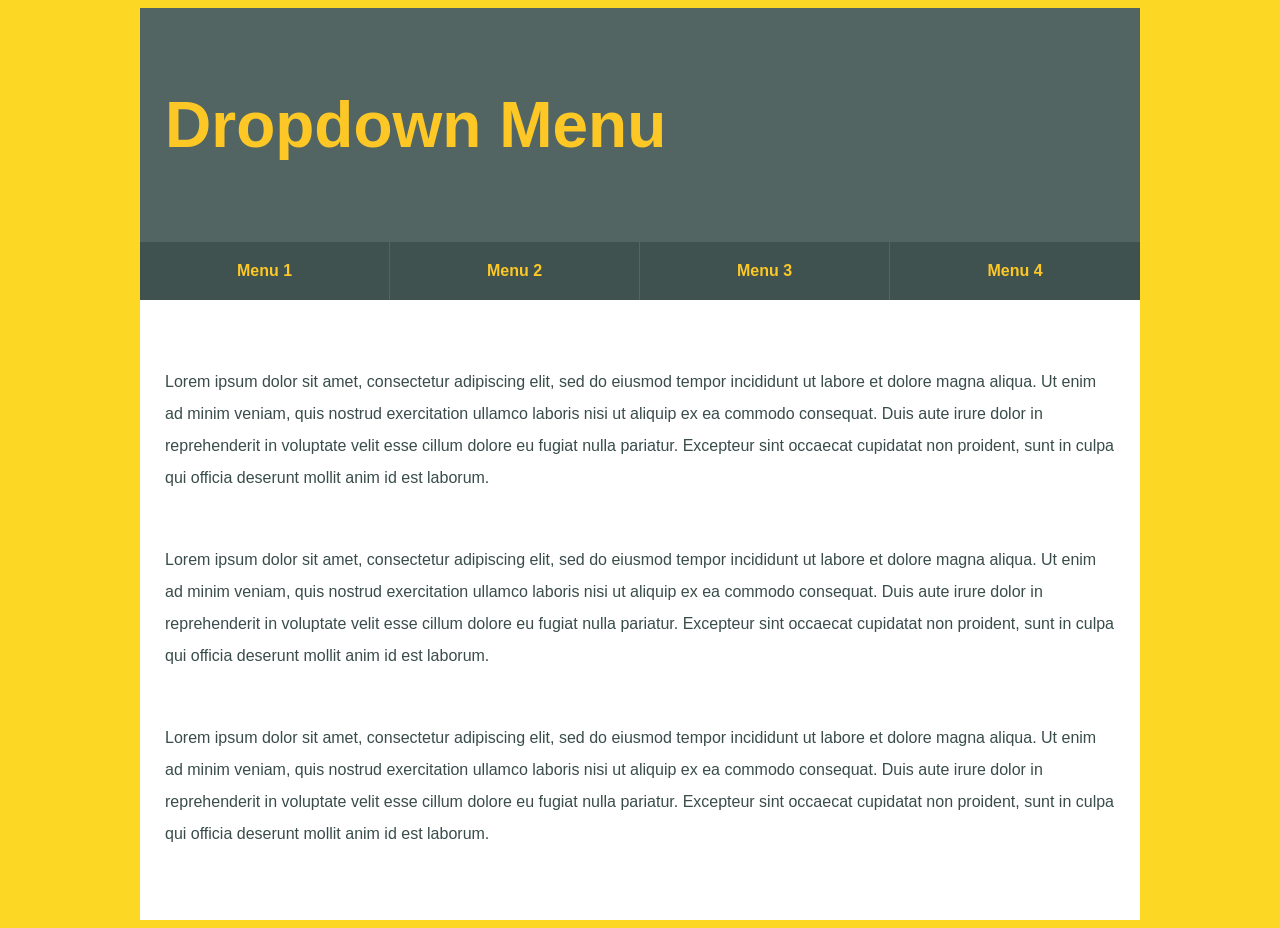
<file: drop down menu/index.html>
<!DOCTYPE html>
<html lang="ja">

<head>
  <meta charset="UTF-8">
  <title>ドロップダウンメニュー</title>
  <link rel="stylesheet" href="style.css">
</head>

<body>
  <div id="wrapper">
    <!-- ヘッダー -->
    <header>
      <h1>Dropdown Menu</h1>
    </header>

    <!-- ドロップダウンメニュー -->
    <nav>
      <ul id="navi">
        <li>
          <a href="#">Menu 1</a>
          <ul>
            <li><a href="#">Menu 1a</a></li>
            <li><a href="#">Menu 1b</a></li>
            <li><a href="#">Menu 1c</a></li>
          </ul>
        </li>
        <li>
          <a href="#">Menu 2</a>
          <ul>
            <li><a href="#">Menu 2a</a></li>
            <li><a href="#">Menu 2b</a></li>
            <li><a href="#">Menu 2c</a></li>
          </ul>
        </li>
        <li>
          <a href="#">Menu 3</a>
          <ul>
            <li><a href="#">Menu 3a</a></li>
            <li><a href="#">Menu 3b</a></li>
            <li><a href="#">Menu 3c</a></li>
          </ul>
        </li>
        <li>
          <a href="#">Menu 4</a>
          <ul>
            <li><a href="#">Menu 4a</a></li>
            <li><a href="#">Menu 4b</a></li>
            <li><a href="#">Menu 4c</a></li>
          </ul>
        </li>
      </ul>
    </nav>

    <!-- メインコンテンツ -->
    <main>
      <p>Lorem ipsum dolor sit amet, consectetur adipiscing elit, sed do eiusmod tempor incididunt ut labore et dolore
        magna aliqua. Ut enim ad minim veniam, quis nostrud exercitation ullamco laboris nisi ut aliquip ex ea commodo
        consequat. Duis aute irure dolor in reprehenderit in voluptate velit esse cillum dolore eu fugiat nulla
        pariatur. Excepteur sint occaecat cupidatat non proident, sunt in culpa qui officia deserunt mollit anim id est
        laborum.</p>

      <p>Lorem ipsum dolor sit amet, consectetur adipiscing elit, sed do eiusmod tempor incididunt ut labore et dolore
        magna aliqua. Ut enim ad minim veniam, quis nostrud exercitation ullamco laboris nisi ut aliquip ex ea commodo
        consequat. Duis aute irure dolor in reprehenderit in voluptate velit esse cillum dolore eu fugiat nulla
        pariatur. Excepteur sint occaecat cupidatat non proident, sunt in culpa qui officia deserunt mollit anim id est
        laborum.</p>

      <p>Lorem ipsum dolor sit amet, consectetur adipiscing elit, sed do eiusmod tempor incididunt ut labore et dolore
        magna aliqua. Ut enim ad minim veniam, quis nostrud exercitation ullamco laboris nisi ut aliquip ex ea commodo
        consequat. Duis aute irure dolor in reprehenderit in voluptate velit esse cillum dolore eu fugiat nulla
        pariatur. Excepteur sint occaecat cupidatat non proident, sunt in culpa qui officia deserunt mollit anim id est
        laborum.</p>
    </main>
  </div><!-- /#wrapper -->


  <script src="script.js"></script>
</body>

</html>
</file>
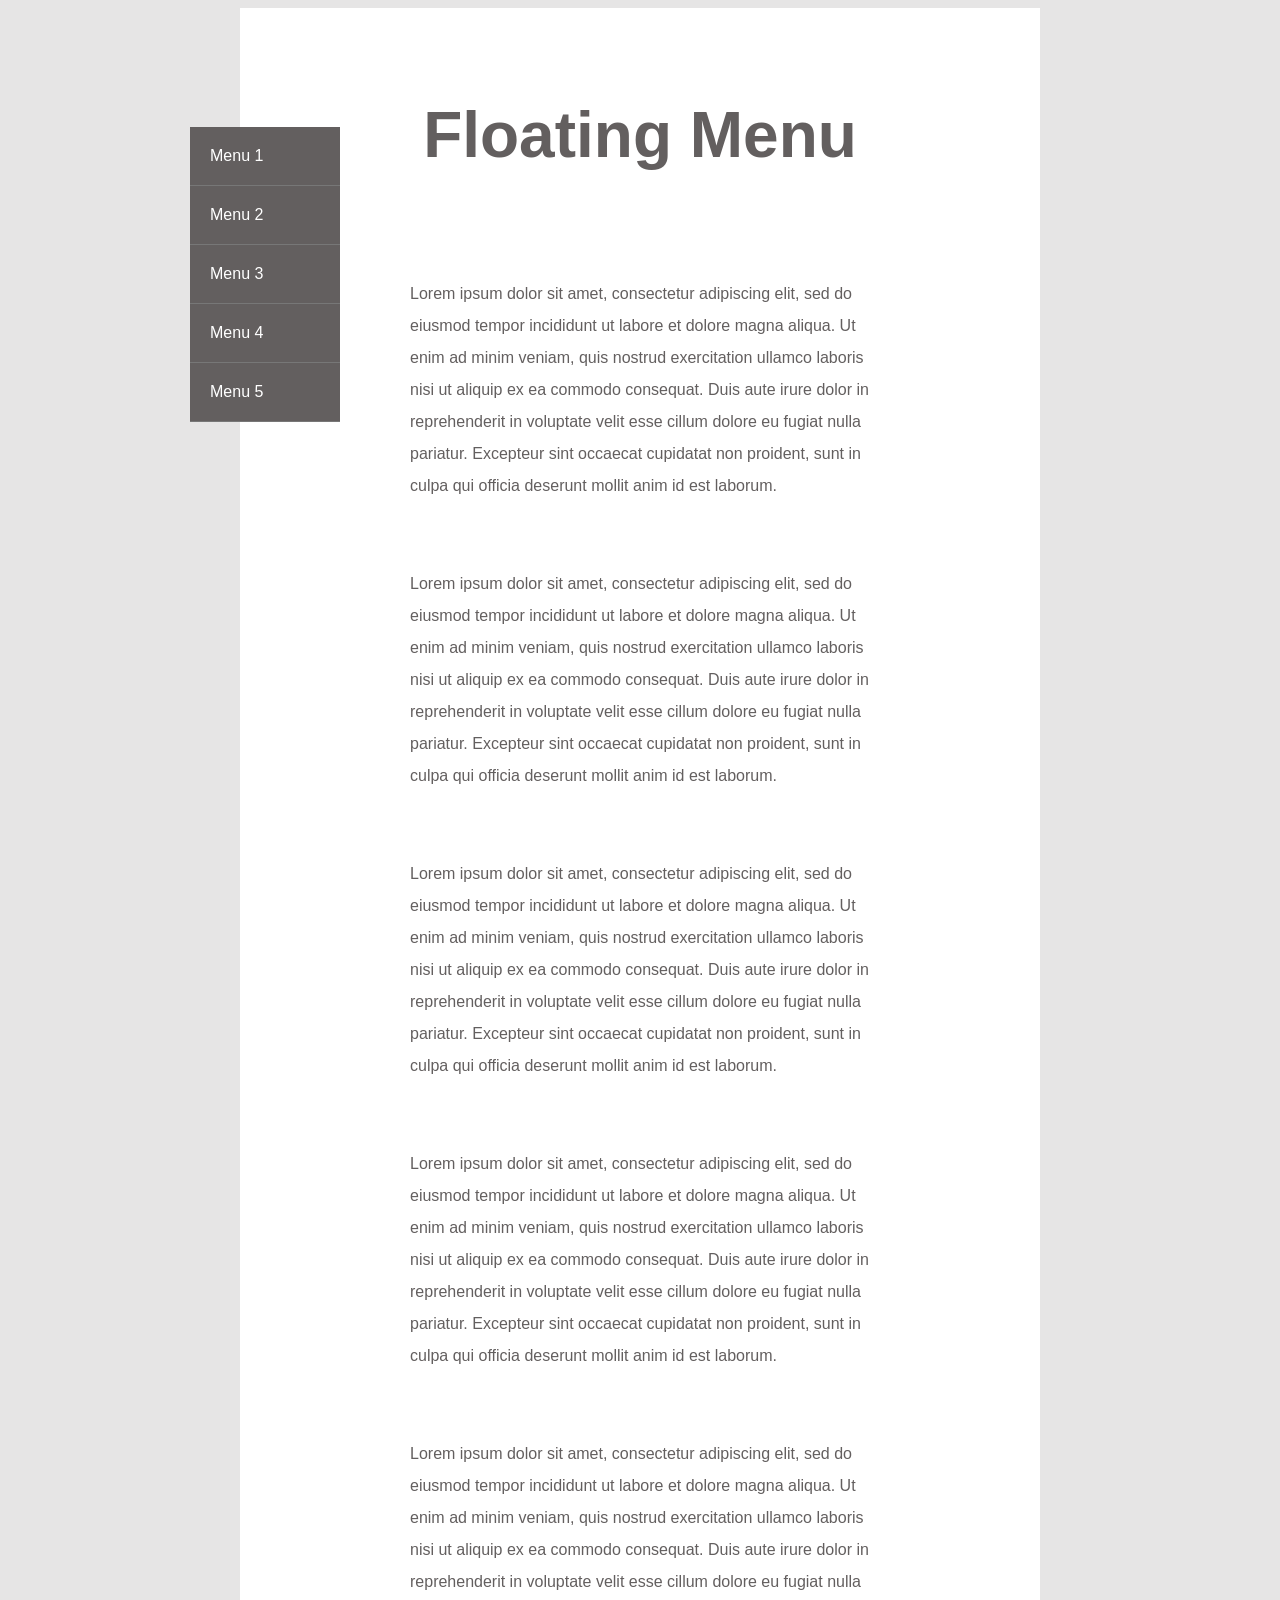
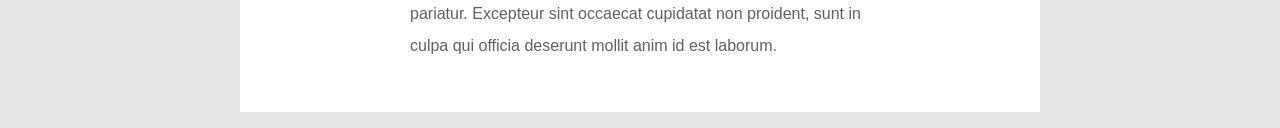
<file: floating menu/index.html>
<!DOCTYPE html>
<html lang="ja">
<head>
  <meta charset="UTF-8">
  <title>フローティングメニュー</title>
  <link rel="stylesheet" href="style.css">
  <!-- jQuery本体 -->
  <script src="https://code.jquery.com/jquery-3.7.1.min.js" integrity="sha256-/JqT3SQfawRcv/BIHPThkBvs0OEvtFFmqPF/lYI/Cxo=" crossorigin="anonymous"></script>
</head>

<body>
  <div id="wrapper">
    <div id="container">
      <!-- ヘッダー -->
      <header>
        <h1>Floating Menu</h1>
      </header>

      <!-- フローティングメニュー -->
      <nav>
        <ul>
          <li><a href="#">Menu 1</a></li>
          <li><a href="#">Menu 2</a></li>
          <li><a href="#">Menu 3</a></li>
          <li><a href="#">Menu 4</a></li>
          <li><a href="#">Menu 5</a></li>
        </ul>
      </nav>

      <!-- メインコンテンツ -->
      <main>
        <p>Lorem ipsum dolor sit amet, consectetur adipiscing elit, sed do eiusmod tempor incididunt ut labore et dolore magna aliqua. Ut enim ad minim veniam, quis nostrud exercitation ullamco laboris nisi ut aliquip ex ea commodo consequat. Duis aute irure dolor in reprehenderit in voluptate velit esse cillum dolore eu fugiat nulla pariatur. Excepteur sint occaecat cupidatat non proident, sunt in culpa qui officia deserunt mollit anim id est laborum.</p>
        <p>Lorem ipsum dolor sit amet, consectetur adipiscing elit, sed do eiusmod tempor incididunt ut labore et dolore magna aliqua. Ut enim ad minim veniam, quis nostrud exercitation ullamco laboris nisi ut aliquip ex ea commodo consequat. Duis aute irure dolor in reprehenderit in voluptate velit esse cillum dolore eu fugiat nulla pariatur. Excepteur sint occaecat cupidatat non proident, sunt in culpa qui officia deserunt mollit anim id est laborum.</p>
        <p>Lorem ipsum dolor sit amet, consectetur adipiscing elit, sed do eiusmod tempor incididunt ut labore et dolore magna aliqua. Ut enim ad minim veniam, quis nostrud exercitation ullamco laboris nisi ut aliquip ex ea commodo consequat. Duis aute irure dolor in reprehenderit in voluptate velit esse cillum dolore eu fugiat nulla pariatur. Excepteur sint occaecat cupidatat non proident, sunt in culpa qui officia deserunt mollit anim id est laborum.</p>
        <p>Lorem ipsum dolor sit amet, consectetur adipiscing elit, sed do eiusmod tempor incididunt ut labore et dolore magna aliqua. Ut enim ad minim veniam, quis nostrud exercitation ullamco laboris nisi ut aliquip ex ea commodo consequat. Duis aute irure dolor in reprehenderit in voluptate velit esse cillum dolore eu fugiat nulla pariatur. Excepteur sint occaecat cupidatat non proident, sunt in culpa qui officia deserunt mollit anim id est laborum.</p>
        <p>Lorem ipsum dolor sit amet, consectetur adipiscing elit, sed do eiusmod tempor incididunt ut labore et dolore magna aliqua. Ut enim ad minim veniam, quis nostrud exercitation ullamco laboris nisi ut aliquip ex ea commodo consequat. Duis aute irure dolor in reprehenderit in voluptate velit esse cillum dolore eu fugiat nulla pariatur. Excepteur sint occaecat cupidatat non proident, sunt in culpa qui officia deserunt mollit anim id est laborum.</p>
      </main>





    </div><!-- /#container -->
  </div><!-- /#wrapper -->

  <script src="script.js"></script>
</body>

</html>
</file>
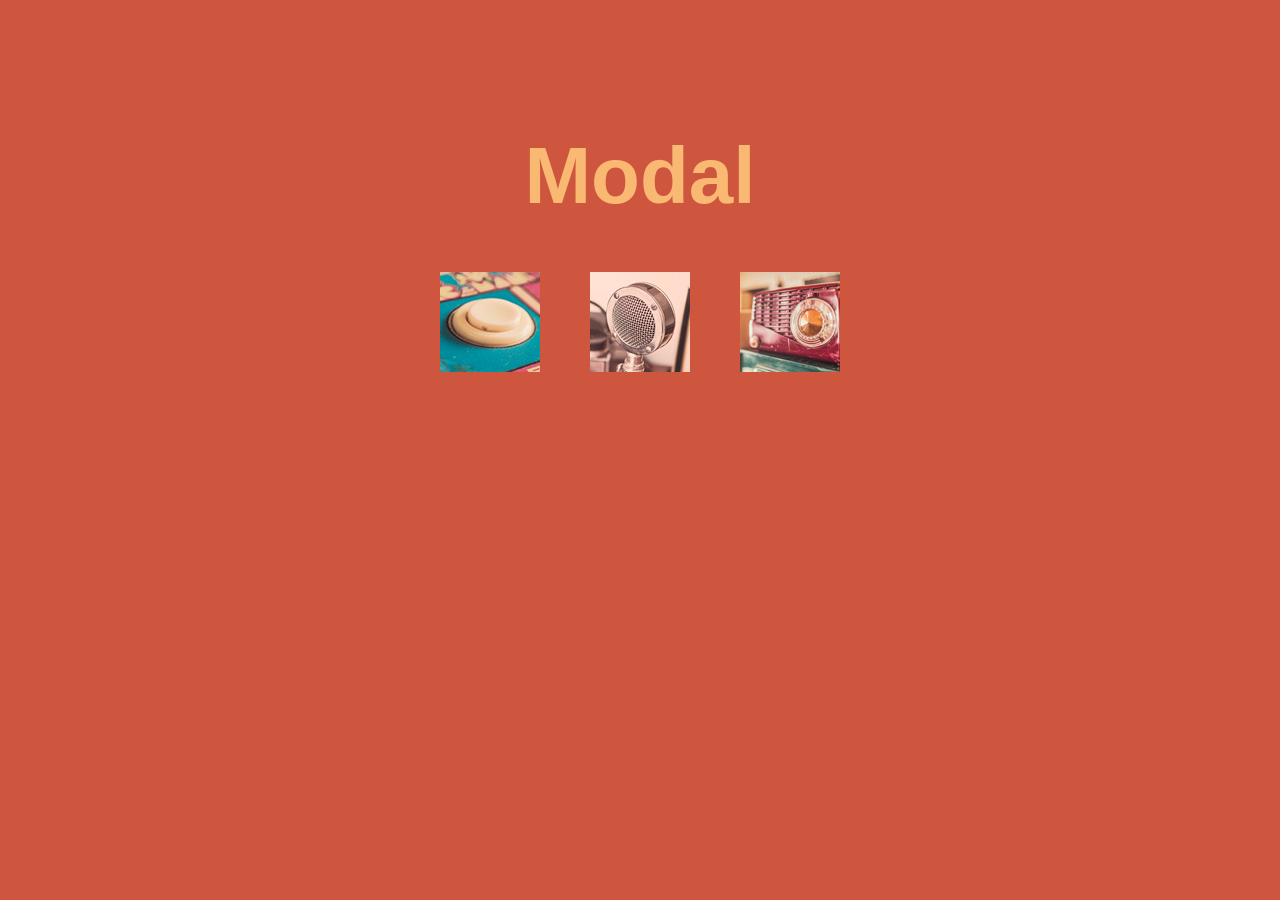
<file: modal/index.html>
<!DOCTYPE html>
<html lang="ja">
<head>
  <meta charset="UTF-8">
  <title>モーダル</title>
  <link rel="stylesheet" href="css/style.css">
  <!-- jQuery本体 -->
  <script src="https://code.jquery.com/jquery-3.7.1.min.js" integrity="sha256-/JqT3SQfawRcv/BIHPThkBvs0OEvtFFmqPF/lYI/Cxo=" crossorigin="anonymous"></script>
</head>

<body>
  <h1>Modal</h1>

  <main>
    <ul>
      <li>
        <a href="img/img1.jpg">
          <img src="img/thumb1.jpg" alt="Photo 1">
        </a>
      </li>
      <li>
        <a href="img/img2.jpg">
          <img src="img/thumb2.jpg" alt="Photo 2">
        </a>
      </li>
      <li>
        <a href="img/img3.jpg">
          <img src="img/thumb3.jpg" alt="Photo 3">
        </a>
      </li>
    </ul>
  </main>

  <script src="js/script.js"></script>
</body>

</html>
</file>
<file: drop down menu/style.css>
@charset "utf-8";

* {
  box-sizing: border-box;
}

body {
  font-family: Helvetica, Arial, sans-serif;
  background: #fcd825;
}

#wrapper {
  width: 1000px;
  margin: 0 auto;
  background: #fff;
}

header h1 {
  padding: 80px 25px;
  color: #fdc825;
  font-size: 4em;
  font-weight: bold;
  background: #526563;
  margin: 0;
}

ul {
  list-style: none;
  margin: 0;
  padding: 0;
}

#navi {
  display: flex;
}

#navi li {
  width: 250px;
  text-align: center;
  font-weight: bold;
}

#navi ul {
  position: absolute;
  width: 250px;
  /* デフォルトは非表示 */
  display: none;
}

#navi ul li {
  border-top: 1px solid #7f9492;
}

#navi a {
  display: block;
  padding: 20px 0;
  color: #fdc825;
  background: #3f5250;
  border-right: 1px solid #526563;
  text-decoration: none;
}
#navi a:hover {
  color: #fff;
  background: #394c4a;
}

#navi > li:last-child > a,
#navi li:last-child li a {
  border-right: none;
}

main {
  padding: 50px 25px 20px;
}

p {
  margin-bottom: 50px;
  line-height: 2em;
  color: #394c4a;
}
</file>
<file: floating menu/style.css>
@charset "utf-8";

* {
  box-sizing: border-box;
}

body {
  font-family: Arial, Helvetica, sans-serif;
  background: #e6e5e5;
}

#wrapper {
  width: 900px;
  padding: 0 50px;
  margin: 0 auto;
}

#container {
  background: #fff;
  padding: 0 170px;
  position: relative
}

h1 {
  color: #635f5f;
  font-size: 4em;
  text-align: center;
  font-weight: bold;
  padding: 90px 0;
  margin: 0;
}

nav {
  position: absolute;
  top: 100px;
  left: -50px;
}

nav ul {
  padding: 0;
  margin: 0;
}

nav li {
  list-style-type: none;
}

nav a {
  display: block;
  background: #635f5f;
  width: 150px;
  color: #fff;
  text-decoration: none;
  border-bottom: 1px solid #777;
  padding: 20px;
}

nav a:hover {
  background: #504e4e;
}

main p {
  padding-bottom: 50px;
  line-height: 2em;
  color: #635f5f;
}
</file>
<file: modal/css/style.css>
@charset "UTF-8";
* {
  box-sizing: border-box;
}

body {
  font-family: Arial, Helvetica, sans-serif;
  background: #ce563f;
}

h1 {
  margin: 130px 0 50px;
  color: #f9b972;
  font-size: 5em;
  font-weight: bold;
  text-align: center;
}

main {
  width: 640px;
  margin: 0 auto;
}

ul {
  width: 400px;
  margin: 0 auto;
  padding: 0;
  display: flex;
  justify-content: space-between;
}

li {
  list-style-type: none;
}

#bg {
  position: fixed;
  left: 0;
  top: 0;
  width: 100%;
  height: 100%;
  background: rgba(0, 0, 0, 0.4);
}

#photo {
  position: absolute;
  top: 0;
  left: 0;
  right: 0;
  bottom: 0;
  margin: auto;
  width: 640px;
  height: 420px;
}
</file>
